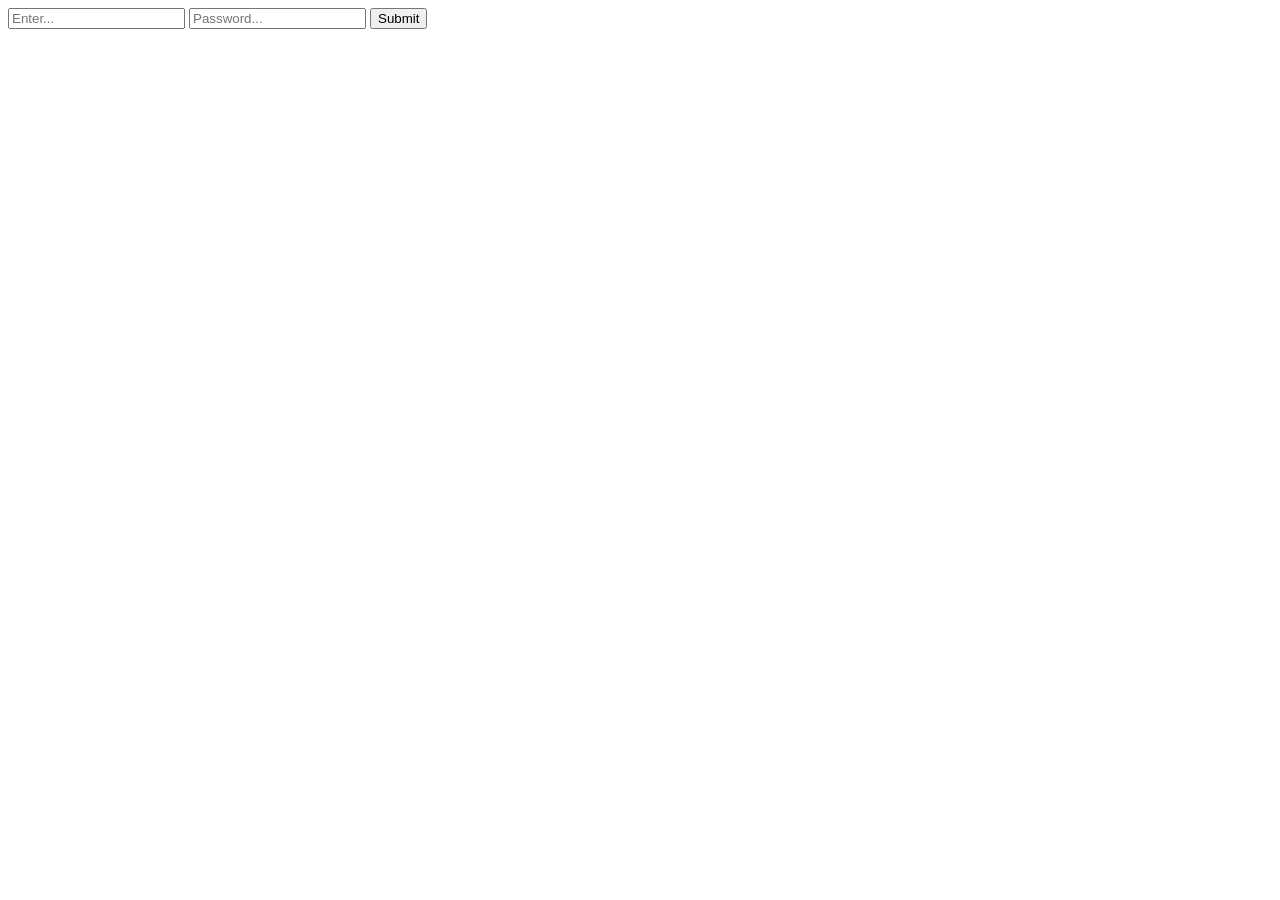
<file: www/form.html>
<!DOCTYPE html>
<html lang="en">
<head>
    <meta charset="UTF-8">
    <meta name="viewport" content="width=device-width, initial-scale=1.0">
    <title>Form Demo</title>
</head>
<body>
    <form action="/login" method="post">
        <input type="text" placeholder="Enter..." name="name">
        <input type="password" placeholder="Password..." name="password">
        <button>Submit</button>
    </form>
</body>
</html>
</file>
